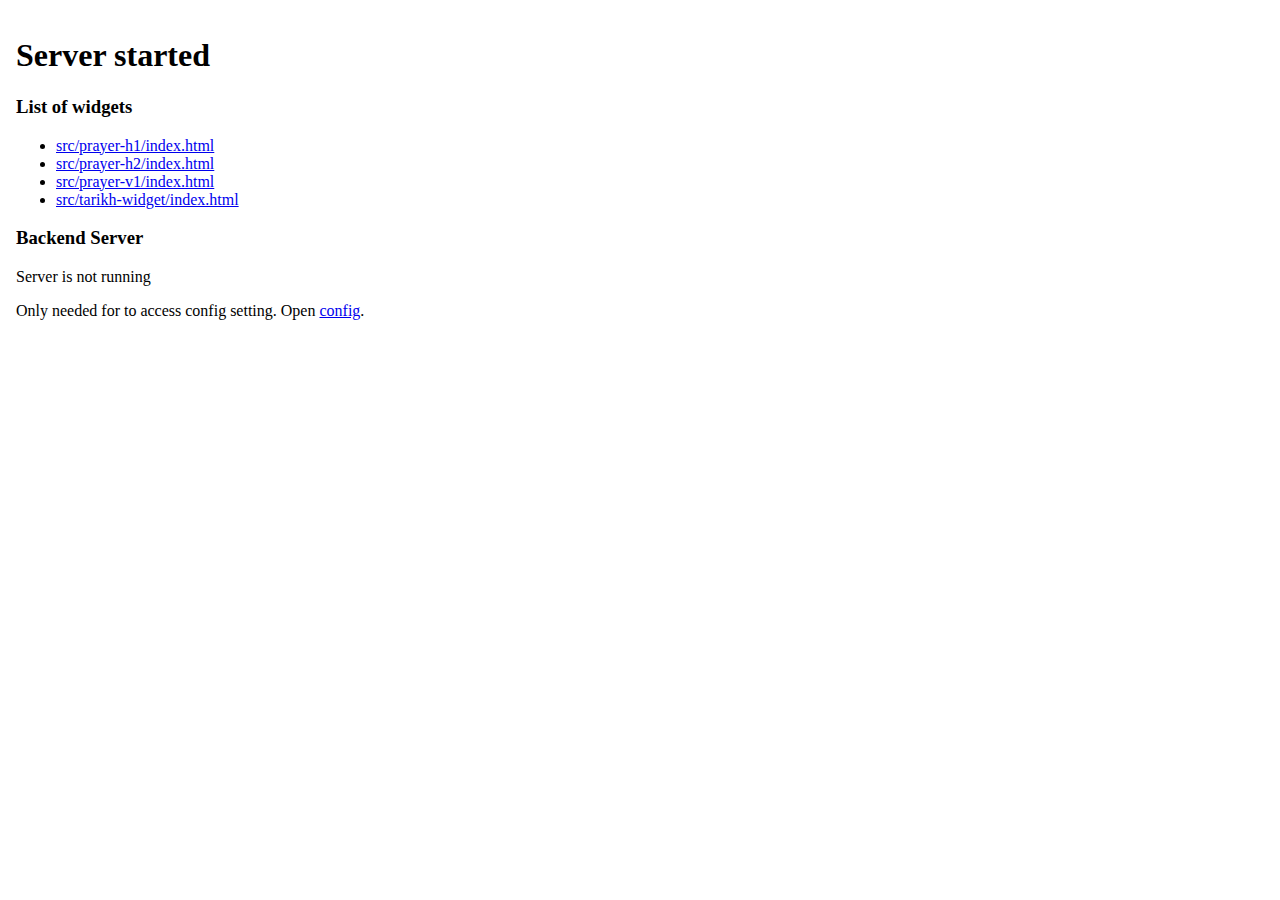
<file: assets/index.html>
<!DOCTYPE html>
<html>

<head>
    <title>MasjidTV Server</title>
</head>

<body style="padding: 8px;">
    <h1>Server started</h1>
    <p id="time"></p>

    <!-- this list need to be updated manually -->
    <h3>List of widgets</h3>
    <ul>
        <li><a href="./src/prayer-h1/index.html">src/prayer-h1/index.html</a></li>
        <li><a href="./src/prayer-h2/index.html">src/prayer-h2/index.html</a></li>
        <li><a href="./src/prayer-v1/index.html">src/prayer-v1/index.html</a></li>
        <li><a href="./src/tarikh-widget/index.html">src/tarikh-widget/index.html</a></li>
    </ul>

    <h3>Backend Server</h3>
    <p id="backend-status">Status: ...</p>
    <p>Only needed for to access config setting. Open <a href="./config.html">config</a>.</p>

    <script>
        function updateTime() {
            var now = new Date();
            var timeString = now.toLocaleTimeString();
            document.getElementById("time").textContent = 'Local time: ' + timeString;
        }

        setInterval(updateTime, 1000);
    </script>

    <script>
        function replacePort(url, newPort) {
            var parser = document.createElement('a');
            parser.href = url;
            var newURL = parser.protocol + "//" + parser.hostname + ":" + newPort + parser.pathname;
            return newURL;
        }

        let newURL = replacePort(window.location.href, 7000); // replace with server port

        fetch(newURL)
            .then(response => {
                if (response.status === 200) {
                    document.getElementById("backend-status").textContent = 'Server is running';
                } else {
                    document.getElementById("backend-status").textContent = `Server responded with code ${response.status}`;
                }
            }).catch(error => {
                document.getElementById("backend-status").textContent = 'Server is not running';
            })
    </script>

</body>

</html>
</file>
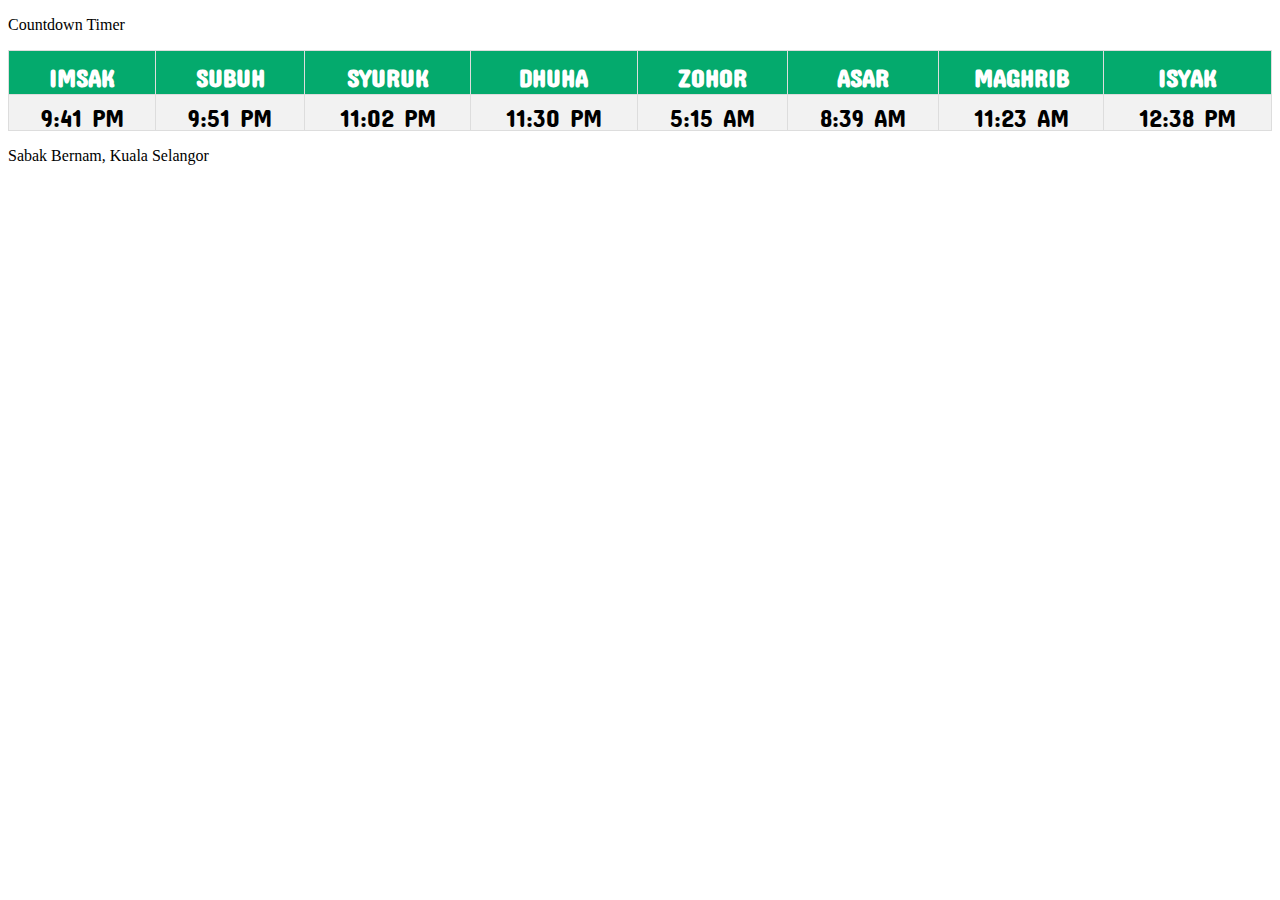
<file: assets/src/prayer-h1/index.html>
<!DOCTYPE html>
<html>

<head>
    <title>Waktu Solat</title>
    <link rel="stylesheet" href="style.css">

    <script src="../script/zones_db.js"></script>
</head>

<body>
    <p id="countdown">Countdown Timer</p>
    <table id="prayer">
        <tr>
            <th class="imsak">IMSAK</th>
            <th class="subuh">SUBUH</th>
            <th class="syuruk">SYURUK</th>
            <th class="dhuha">DHUHA</th>
            <th class="zohor">ZOHOR</th>
            <th class="asar">ASAR</th>
            <th class="maghrib">MAGHRIB</th>
            <th class="isyak">ISYAK</th>
        </tr>
        <tr>
            <td class="imsak" id="time-imsak">05:50</td>
            <td class="subuh" id="time-subuh">05:50</td>
            <td class="syuruk" id="time-syuruk">05:50</td>
            <td class="dhuha" id="time-dhuha">05:50</td>
            <td class="zuhur" id="time-zuhur">01.25</td>
            <td class="asar" id="time-asar">04.30</td>
            <td class="maghrib" id="time-maghrib">07.23</td>
            <td class="isyak" id="time-isyak">08.34</td>
        </tr>
    </table>
    <p class="zone" id="zone">Zone</p>

    <script src="../script/prayer.js"></script>
</body>

</html>
</file>
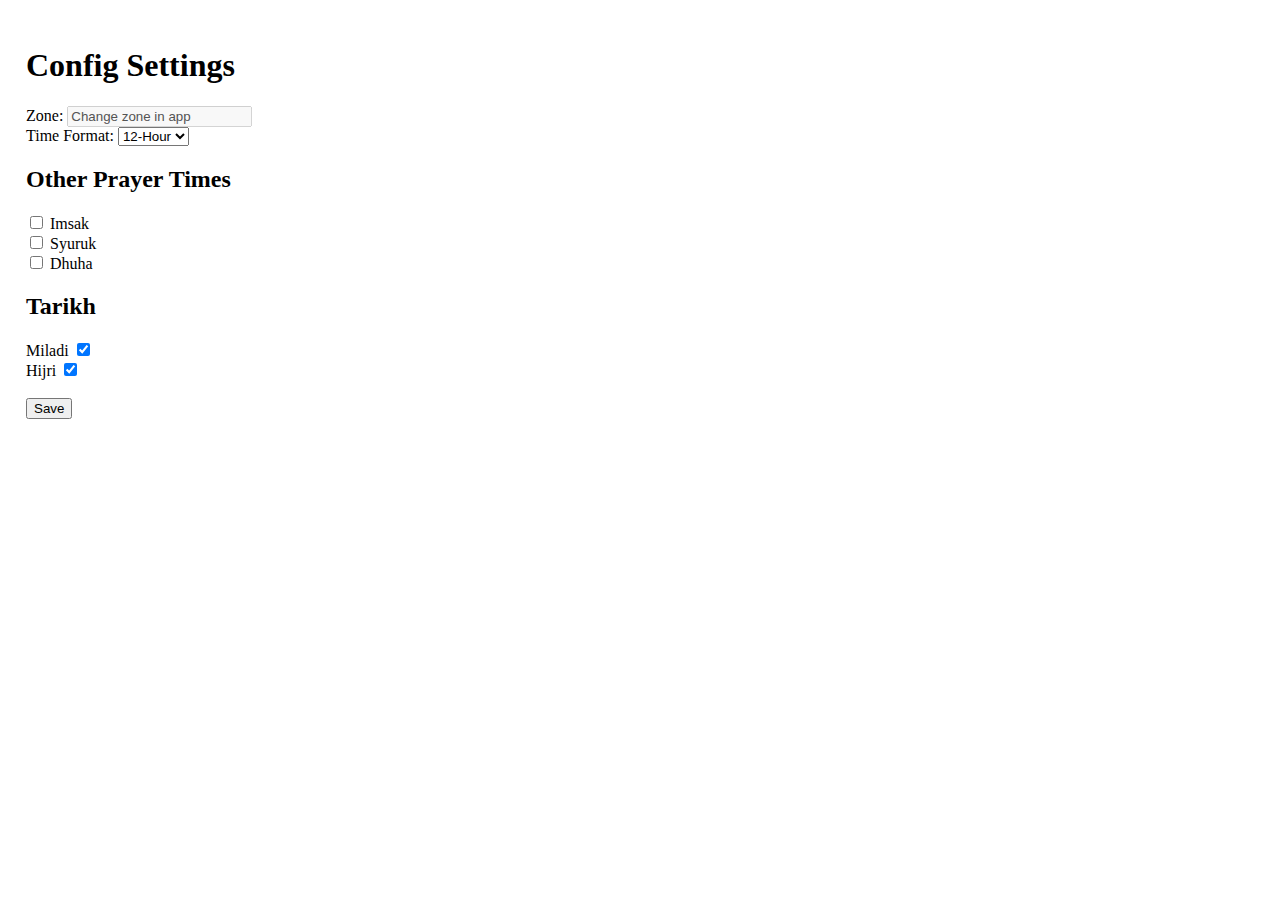
<file: assets/config.html>
<!DOCTYPE html>
<html>

<head>
    <meta charset="UTF-8">
    <title>Config Settings</title>
    <script src="https://ajax.googleapis.com/ajax/libs/jquery/3.6.0/jquery.min.js"></script>
</head>

<body style="padding: 2vh;">
    <h1>Config Settings</h1>

    <label for="zone">Zone:</label>
    <input type="text" id="zone" value="Change zone in app" disabled><br>

    <label for="time-format">Time Format:</label>
    <select id="time-format">
        <option value="12" selected>12-Hour</option>
        <option value="24">24-Hour</option>
    </select><br>

    <h2>Other Prayer Times</h2>

    <input type="checkbox" id="imsak" checked>
    <label for="imsak">Imsak</label><br>

    <input type="checkbox" id="syuruk" checked>
    <label for="syuruk">Syuruk</label><br>

    <input type="checkbox" id="dhuha" checked>
    <label for="dhuha">Dhuha</label><br>

    <h2>Tarikh</h2>

    <label for="miladi">Miladi</label>
    <input type="checkbox" id="miladi" name="tarikh" checked><br>

    <label for="hijri">Hijri</label>
    <input type="checkbox" id="hijri" name="tarikh"><br>

    <br><button id="save">Save</button>

    <script>
        let configData;
        fetch(window.location.href.replace('config.html', 'config.json'))
            .then(response => response.json())
            .then(data => {
                configData = data;
                console.log(configData);
                // use the content of the JSON file here

                document.getElementById('time-format').value = data.time_format;
                document.getElementById('imsak').checked = data.other_prayer_times.imsak;
                document.getElementById('syuruk').checked = data.other_prayer_times.syuruk;
                document.getElementById('dhuha').checked = data.other_prayer_times.dhuha;
                document.getElementById('miladi').checked = data.tarikh.miladi;
                document.getElementById('hijri').checked = data.tarikh.hijri;

            })
            .catch(error => {
                console.error('Error fetching the JSON file:', error);
            });

        document.getElementById('save').addEventListener('click', () => {
            console.log('save button clicked');


            // form a JSON object
            var newConfigData = {
                zone: configData.zone,
                time_format: document.getElementById('time-format').value,
                other_prayer_times: {
                    imsak: document.getElementById('imsak').checked,
                    syuruk: document.getElementById('syuruk').checked,
                    dhuha: document.getElementById('dhuha').checked
                },
                tarikh: {
                    miladi: document.getElementById('miladi').checked,
                    hijri: document.getElementById('hijri').checked,
                    locale: configData.tarikh.locale
                }
            };

            console.log(newConfigData);
            let newURL = replacePort(window.location.href, 7000); // replace with server port

            console.log(`${newURL}/edit`);

            fetch(`${newURL}/edit`, {
                method: "POST",
                body: JSON.stringify(newConfigData),
                headers: {
                    "Content-type": "application/json; charset=UTF-8"
                }
            }).then(response => {
                // Show alert dialog when the fetch request is done
                alert("Setting saved");
            }).catch(error => {
                console.error("Error:", error);
            });
        });

        /// Replace port and delete trailing path
        function replacePort(url, newPort) {
            var parser = document.createElement('a');
            parser.href = url;
            // var newURL = parser.protocol + "//" + parser.hostname + ":" + newPort + parser.pathname;
            var newURL = parser.protocol + "//" + parser.hostname + ":" + newPort;
            return newURL;
        }

    </script>

</body>

</html>
</file>
<file: assets/src/prayer-h1/style.css>
@font-face {
  font-family: 'Concert One';
  src: URL('../../fonts/ConcertOne-Regular.ttf') format('truetype');
}


@font-face {
  font-family: 'DS-DIGI';
  src: URL('../../fonts/DS-DIGIB.TTF') format('truetype');
}

body {
	background: transparent;
}

#prayer {
  /* font-family: Arial, Helvetica, sans-serif; */
  font-family: 'Concert One';
  font-size: 25px;
  border-collapse: collapse;
  width: 100%;
}

#prayer td, #prayer th {
  border: 1px solid #ddd;
  padding: 8px;
    text-align: center;
}

#prayer tr:nth-child(even){background-color: #f2f2f2;}

#prayer tr:hover {background-color: #ddd;}

#prayer th {
  padding-top: 12px;
  padding-bottom: 12px;
  text-align: center;
  background-color: #04AA6D;
  color: white;
}

/* .subuh {
  background-color: gold;
  font-weight: bold;
} */

.blink {
  animation: blink 1s infinite;
}

.tarikh {
  float: left;
  width: 25%;
}


@keyframes blink {
  0% {
    opacity: 1;
  }
  50% {
    opacity: 0;
  }
  100% {
    opacity: 1;
  }
}
</file>
